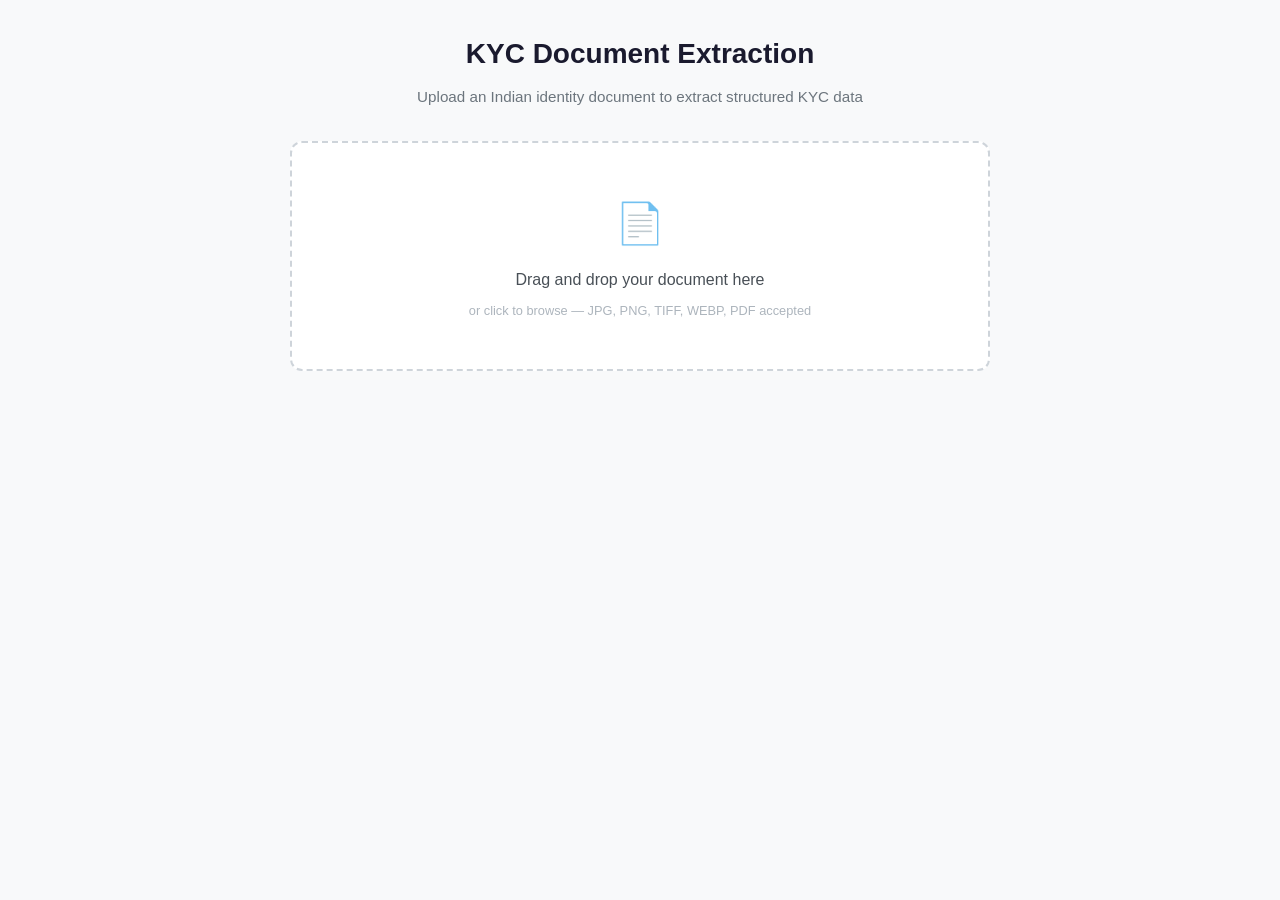
<file: static/index.html>
<!DOCTYPE html>
<html lang="en">
<head>
    <meta charset="UTF-8">
    <meta name="viewport" content="width=device-width, initial-scale=1.0">
    <title>KYC Document Extraction</title>
    <style>
        * {
            margin: 0;
            padding: 0;
            box-sizing: border-box;
        }

        body {
            font-family: -apple-system, BlinkMacSystemFont, 'Segoe UI', Roboto, Oxygen, sans-serif;
            background-color: #f8f9fa;
            color: #212529;
            line-height: 1.6;
            min-height: 100vh;
            display: flex;
            flex-direction: column;
            align-items: center;
            padding: 2rem 1rem;
        }

        .container {
            width: 100%;
            max-width: 700px;
        }

        h1 {
            text-align: center;
            margin-bottom: 0.5rem;
            font-size: 1.75rem;
            font-weight: 600;
            color: #1a1a2e;
        }

        .subtitle {
            text-align: center;
            color: #6c757d;
            margin-bottom: 2rem;
            font-size: 0.95rem;
        }

        /* Drop Zone */
        .drop-zone {
            border: 2px dashed #ced4da;
            border-radius: 12px;
            padding: 3rem 2rem;
            text-align: center;
            cursor: pointer;
            transition: border-color 0.2s, background-color 0.2s;
            background-color: #fff;
        }

        .drop-zone:hover,
        .drop-zone.drag-over {
            border-color: #4361ee;
            background-color: #f0f4ff;
        }

        .drop-zone-icon {
            font-size: 2.5rem;
            margin-bottom: 0.75rem;
        }

        .drop-zone-text {
            color: #495057;
            margin-bottom: 0.5rem;
        }

        .drop-zone-hint {
            font-size: 0.8rem;
            color: #adb5bd;
        }

        .file-input {
            display: none;
        }

        /* File Info */
        .file-info {
            display: none;
            align-items: center;
            justify-content: space-between;
            background: #fff;
            border: 1px solid #dee2e6;
            border-radius: 8px;
            padding: 0.75rem 1rem;
            margin-top: 1rem;
        }

        .file-info.visible {
            display: flex;
        }

        .file-name {
            font-size: 0.9rem;
            color: #343a40;
            font-weight: 500;
            overflow: hidden;
            text-overflow: ellipsis;
            white-space: nowrap;
            max-width: 70%;
        }

        .file-size {
            font-size: 0.8rem;
            color: #6c757d;
        }

        .btn-clear {
            background: none;
            border: none;
            color: #6c757d;
            cursor: pointer;
            font-size: 1.2rem;
            padding: 0.25rem;
            line-height: 1;
        }

        .btn-clear:hover {
            color: #dc3545;
        }

        /* Upload Button */
        .btn-upload {
            display: none;
            width: 100%;
            padding: 0.85rem;
            margin-top: 1rem;
            background-color: #4361ee;
            color: #fff;
            border: none;
            border-radius: 8px;
            font-size: 1rem;
            font-weight: 500;
            cursor: pointer;
            transition: background-color 0.2s;
        }

        .btn-upload.visible {
            display: block;
        }

        .btn-upload:hover:not(:disabled) {
            background-color: #3a56d4;
        }

        .btn-upload:disabled {
            opacity: 0.6;
            cursor: not-allowed;
        }

        /* Spinner */
        .spinner-overlay {
            display: none;
            flex-direction: column;
            align-items: center;
            justify-content: center;
            margin-top: 2rem;
        }

        .spinner-overlay.visible {
            display: flex;
        }

        .spinner {
            width: 40px;
            height: 40px;
            border: 4px solid #e9ecef;
            border-top-color: #4361ee;
            border-radius: 50%;
            animation: spin 0.8s linear infinite;
        }

        @keyframes spin {
            to { transform: rotate(360deg); }
        }

        .spinner-text {
            margin-top: 0.75rem;
            color: #6c757d;
            font-size: 0.9rem;
        }

        /* Result Viewer */
        .result-section {
            display: none;
            margin-top: 2rem;
        }

        .result-section.visible {
            display: block;
        }

        .result-header {
            display: flex;
            align-items: center;
            justify-content: space-between;
            margin-bottom: 0.75rem;
        }

        .result-title {
            font-size: 1rem;
            font-weight: 600;
            color: #1a1a2e;
        }

        .result-badge {
            font-size: 0.75rem;
            padding: 0.25rem 0.6rem;
            border-radius: 12px;
            background-color: #d4edda;
            color: #155724;
            font-weight: 500;
        }

        .json-viewer {
            background-color: #1e1e2e;
            border-radius: 8px;
            padding: 1.25rem;
            overflow-x: auto;
            font-family: 'Fira Code', 'Cascadia Code', 'JetBrains Mono', monospace;
            font-size: 0.82rem;
            line-height: 1.7;
        }

        .json-viewer pre {
            margin: 0;
            white-space: pre-wrap;
            word-wrap: break-word;
        }

        /* JSON Syntax Highlighting */
        .json-key { color: #89b4fa; }
        .json-string { color: #a6e3a1; }
        .json-number { color: #fab387; }
        .json-boolean { color: #cba6f7; }
        .json-null { color: #f38ba8; }
        .json-brace { color: #cdd6f4; }

        /* Error Display */
        .error-section {
            display: none;
            margin-top: 2rem;
            background-color: #fff5f5;
            border: 1px solid #fecaca;
            border-radius: 8px;
            padding: 1.25rem;
        }

        .error-section.visible {
            display: block;
        }

        .error-title {
            color: #dc2626;
            font-weight: 600;
            font-size: 0.95rem;
            margin-bottom: 0.5rem;
            display: flex;
            align-items: center;
            gap: 0.4rem;
        }

        .error-message {
            color: #7f1d1d;
            font-size: 0.88rem;
        }

        .error-details {
            margin-top: 0.75rem;
            padding-top: 0.75rem;
            border-top: 1px solid #fecaca;
            font-size: 0.8rem;
            color: #991b1b;
            font-family: monospace;
        }
    </style>
</head>
<body>
    <div class="container">
        <h1>KYC Document Extraction</h1>
        <p class="subtitle">Upload an Indian identity document to extract structured KYC data</p>

        <!-- Drop Zone -->
        <div class="drop-zone" id="dropZone">
            <div class="drop-zone-icon">📄</div>
            <p class="drop-zone-text">Drag and drop your document here</p>
            <p class="drop-zone-hint">or click to browse — JPG, PNG, TIFF, WEBP, PDF accepted</p>
            <input
                type="file"
                class="file-input"
                id="fileInput"
                accept=".jpg,.jpeg,.png,.tiff,.webp,.pdf"
            >
        </div>

        <!-- File Info -->
        <div class="file-info" id="fileInfo">
            <div>
                <span class="file-name" id="fileName"></span>
                <span class="file-size" id="fileSize"></span>
            </div>
            <button class="btn-clear" id="btnClear" title="Remove file" aria-label="Remove selected file">&times;</button>
        </div>

        <!-- Upload Button -->
        <button class="btn-upload" id="btnUpload">Extract Document</button>

        <!-- Spinner -->
        <div class="spinner-overlay" id="spinner">
            <div class="spinner"></div>
            <p class="spinner-text">Processing document...</p>
        </div>

        <!-- Result -->
        <div class="result-section" id="resultSection">
            <div class="result-header">
                <span class="result-title">Extraction Result</span>
                <span class="result-badge" id="resultBadge"></span>
            </div>
            <div class="json-viewer">
                <pre id="jsonOutput"></pre>
            </div>
        </div>

        <!-- Error -->
        <div class="error-section" id="errorSection">
            <div class="error-title">⚠ Extraction Failed</div>
            <p class="error-message" id="errorMessage"></p>
            <div class="error-details" id="errorDetails"></div>
        </div>
    </div>

    <script>
        (function () {
            const dropZone = document.getElementById('dropZone');
            const fileInput = document.getElementById('fileInput');
            const fileInfo = document.getElementById('fileInfo');
            const fileName = document.getElementById('fileName');
            const fileSize = document.getElementById('fileSize');
            const btnClear = document.getElementById('btnClear');
            const btnUpload = document.getElementById('btnUpload');
            const spinner = document.getElementById('spinner');
            const resultSection = document.getElementById('resultSection');
            const resultBadge = document.getElementById('resultBadge');
            const jsonOutput = document.getElementById('jsonOutput');
            const errorSection = document.getElementById('errorSection');
            const errorMessage = document.getElementById('errorMessage');
            const errorDetails = document.getElementById('errorDetails');

            let selectedFile = null;

            // --- Drop Zone Events ---
            dropZone.addEventListener('click', () => fileInput.click());

            dropZone.addEventListener('dragover', (e) => {
                e.preventDefault();
                dropZone.classList.add('drag-over');
            });

            dropZone.addEventListener('dragleave', () => {
                dropZone.classList.remove('drag-over');
            });

            dropZone.addEventListener('drop', (e) => {
                e.preventDefault();
                dropZone.classList.remove('drag-over');
                const files = e.dataTransfer.files;
                if (files.length > 0) {
                    handleFile(files[0]);
                }
            });

            fileInput.addEventListener('change', () => {
                if (fileInput.files.length > 0) {
                    handleFile(fileInput.files[0]);
                }
            });

            btnClear.addEventListener('click', clearFile);
            btnUpload.addEventListener('click', uploadFile);

            // --- File Handling ---
            function handleFile(file) {
                selectedFile = file;
                fileName.textContent = file.name;
                fileSize.textContent = ' (' + formatSize(file.size) + ')';
                fileInfo.classList.add('visible');
                btnUpload.classList.add('visible');
                hideResults();
            }

            function clearFile() {
                selectedFile = null;
                fileInput.value = '';
                fileInfo.classList.remove('visible');
                btnUpload.classList.remove('visible');
                hideResults();
            }

            function formatSize(bytes) {
                if (bytes < 1024) return bytes + ' B';
                if (bytes < 1048576) return (bytes / 1024).toFixed(1) + ' KB';
                return (bytes / 1048576).toFixed(1) + ' MB';
            }

            // --- Upload ---
            async function uploadFile() {
                if (!selectedFile) return;

                showSpinner();
                hideResults();
                btnUpload.disabled = true;

                const formData = new FormData();
                formData.append('file', selectedFile);

                try {
                    const response = await fetch('/api/v1/kyc/extract', {
                        method: 'POST',
                        body: formData,
                    });

                    const data = await response.json();

                    if (response.ok) {
                        showResult(data);
                    } else {
                        showError(data);
                    }
                } catch (err) {
                    showError({
                        error_code: 'NETWORK_ERROR',
                        error_message: 'Unable to reach the server. Please check your connection and try again.',
                        details: { original_error: err.message },
                    });
                } finally {
                    hideSpinner();
                    btnUpload.disabled = false;
                }
            }

            // --- UI State ---
            function showSpinner() {
                spinner.classList.add('visible');
            }

            function hideSpinner() {
                spinner.classList.remove('visible');
            }

            function hideResults() {
                resultSection.classList.remove('visible');
                errorSection.classList.remove('visible');
            }

            function showResult(data) {
                const docType = data.document_type || 'unknown';
                resultBadge.textContent = docType.replace(/_/g, ' ');
                jsonOutput.innerHTML = syntaxHighlight(JSON.stringify(data, null, 2));
                resultSection.classList.add('visible');
            }

            function showError(data) {
                const msg = data.error_message || data.detail || 'An unknown error occurred.';
                errorMessage.textContent = msg;

                if (data.details) {
                    errorDetails.textContent = JSON.stringify(data.details, null, 2);
                    errorDetails.style.display = 'block';
                } else {
                    errorDetails.textContent = '';
                    errorDetails.style.display = 'none';
                }

                errorSection.classList.add('visible');
            }

            // --- JSON Syntax Highlighting ---
            function syntaxHighlight(json) {
                json = json.replace(/&/g, '&amp;').replace(/</g, '&lt;').replace(/>/g, '&gt;');
                return json.replace(
                    /("(\\u[a-fA-F0-9]{4}|\\[^u]|[^\\"])*"(\s*:)?|\b(true|false)\b|-?\d+(?:\.\d*)?(?:[eE][+\-]?\d+)?|\bnull\b|[{}\[\],])/g,
                    function (match) {
                        let cls = 'json-number';
                        if (/^"/.test(match)) {
                            if (/:$/.test(match)) {
                                cls = 'json-key';
                            } else {
                                cls = 'json-string';
                            }
                        } else if (/true|false/.test(match)) {
                            cls = 'json-boolean';
                        } else if (/null/.test(match)) {
                            cls = 'json-null';
                        } else if (/[{}\[\],]/.test(match)) {
                            cls = 'json-brace';
                        }
                        return '<span class="' + cls + '">' + match + '</span>';
                    }
                );
            }
        })();
    </script>
</body>
</html>
</file>
